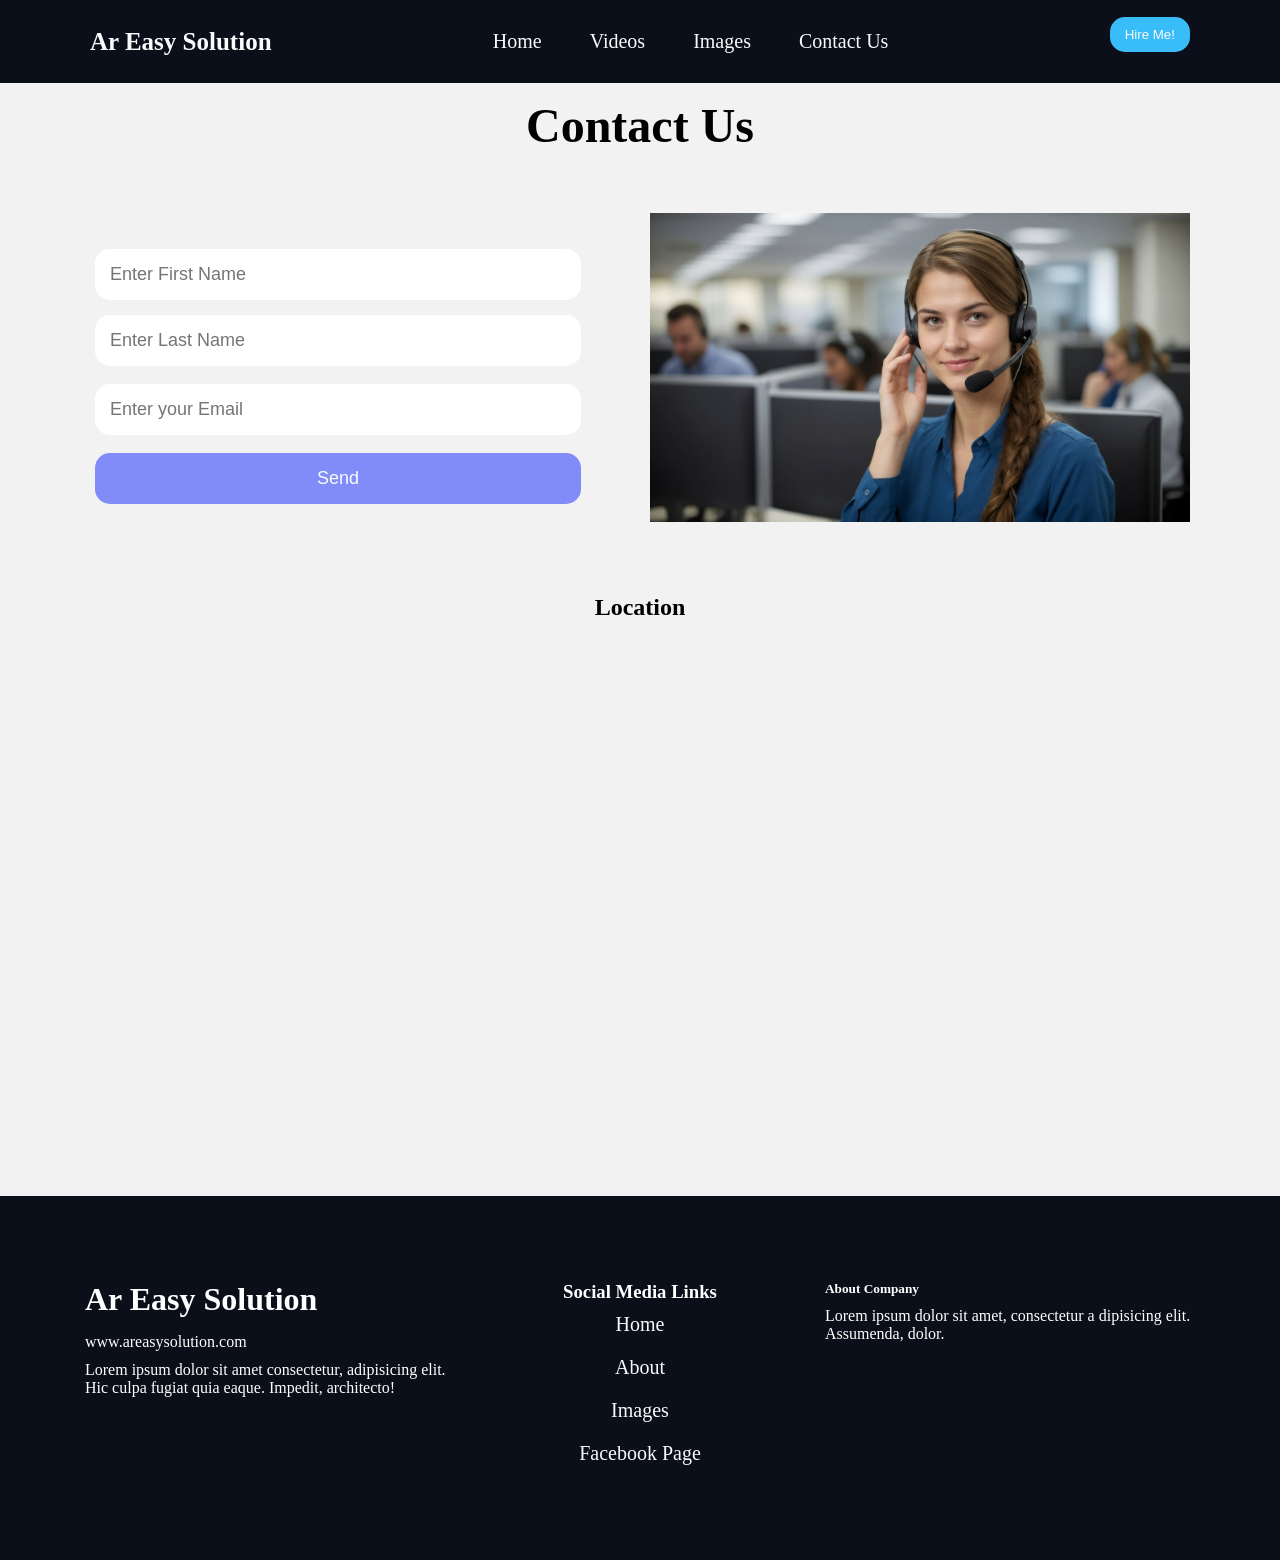
<file: contact.html>
<!DOCTYPE html>
<html>
    <head>
        <title>
            Contact | Ar Easy Solution 
        </title>
        <link rel="stylesheet" href="style.css">
    </head>
    <body bgcolor="#f2f2f2">

        <header>
      <nav>
        <div class="logo">Ar Easy Solution</div>

         <ul>
          <li><a href="index.html">Home</a></li>
          <li><a href="video.html">Videos</a></li>
          <li><a href="image.html">Images</a></li>
          <li><a href="contact.html">Contact Us</a></li>
        </ul>

        <div class="hire_me">
          <button class="btn-primary">Hire Me!</button>
        </div>
      </nav>
    </header>
    <!-- end header -->


        <center style="margin-top: 15px;">
            <h1>
                <font face="verdana" size="7">
                    Contact Us
                </font>
            </h1>
        </center>

        <div class="contact_section">
                <div class="left">
                    <form action="">
                        <input type="text" id="first_name" name="fname" placeholder="Enter First Name" >
                        <input type="text" id="last_name" name="lname" placeholder="Enter Last Name" id="last_name">
                        <br><br>
                        <input type="email" name="email" placeholder="Enter your Email">
                        <br><br>
                        
                        <input type="submit" value="Send" class="btn-secondary" id="submit">
                    </form>
                </div>
                <div class="right">
                    <img src="images/contact_us_image.jpg" width="100%"/>
                </div>
        </div>


        <center>
                <h1>
                    <font face="verdana" size="5">
                        Location
                    </font>
                    
                </h1>
        </center>
        <br>

        <section class="map_section">
                <center>
                    <iframe 
                        src="https://www.google.com/maps/embed?pb=!1m14!1m12!1m3!1d7289.831496702591!2d90.408924141845!3d23.998752057408094!2m3!1f0!2f0!3f0!3m2!1i1024!2i768!4f13.1!5e0!3m2!1sen!2sbd!4v1795542031440!5m2!1sen!2sbd" 
                        width="80%"  
                        height="500px"
                        style="border:0;" 
                        allowfullscreen="" 
                        loading="lazy" 
                        referrerpolicy="strict-origin-when-cross-origin">
                    </iframe>
                </center>
        </section>
       

         <!-- footer -->
    <br /><br />
    <div class="footer_section">
      <footer>
        <div class="company_section">
          <h1>Ar Easy Solution</h1>
          <span>www.areasysolution.com</span>
          <p>
            Lorem ipsum dolor sit amet consectetur, adipisicing elit. Hic culpa
            fugiat quia eaque. Impedit, architecto!
          </p>
        </div>

        <div class="social_media">
          <h3>Social Media Links</h3>
          <a href="index.html">Home</a>
          <a href="#">About</a>
          <a href="image.html">Images</a>
          <a href="#">Facebook Page</a>
        </div>

        <div class="services_section">
          <h5>About Company</h5>
          <p>
            Lorem ipsum dolor sit amet, consectetur a dipisicing elit.
            Assumenda, dolor.
          </p>
        </div>
      </footer>
    </div>
    <!-- end footer -->
            
    </body>
</html>
</file>
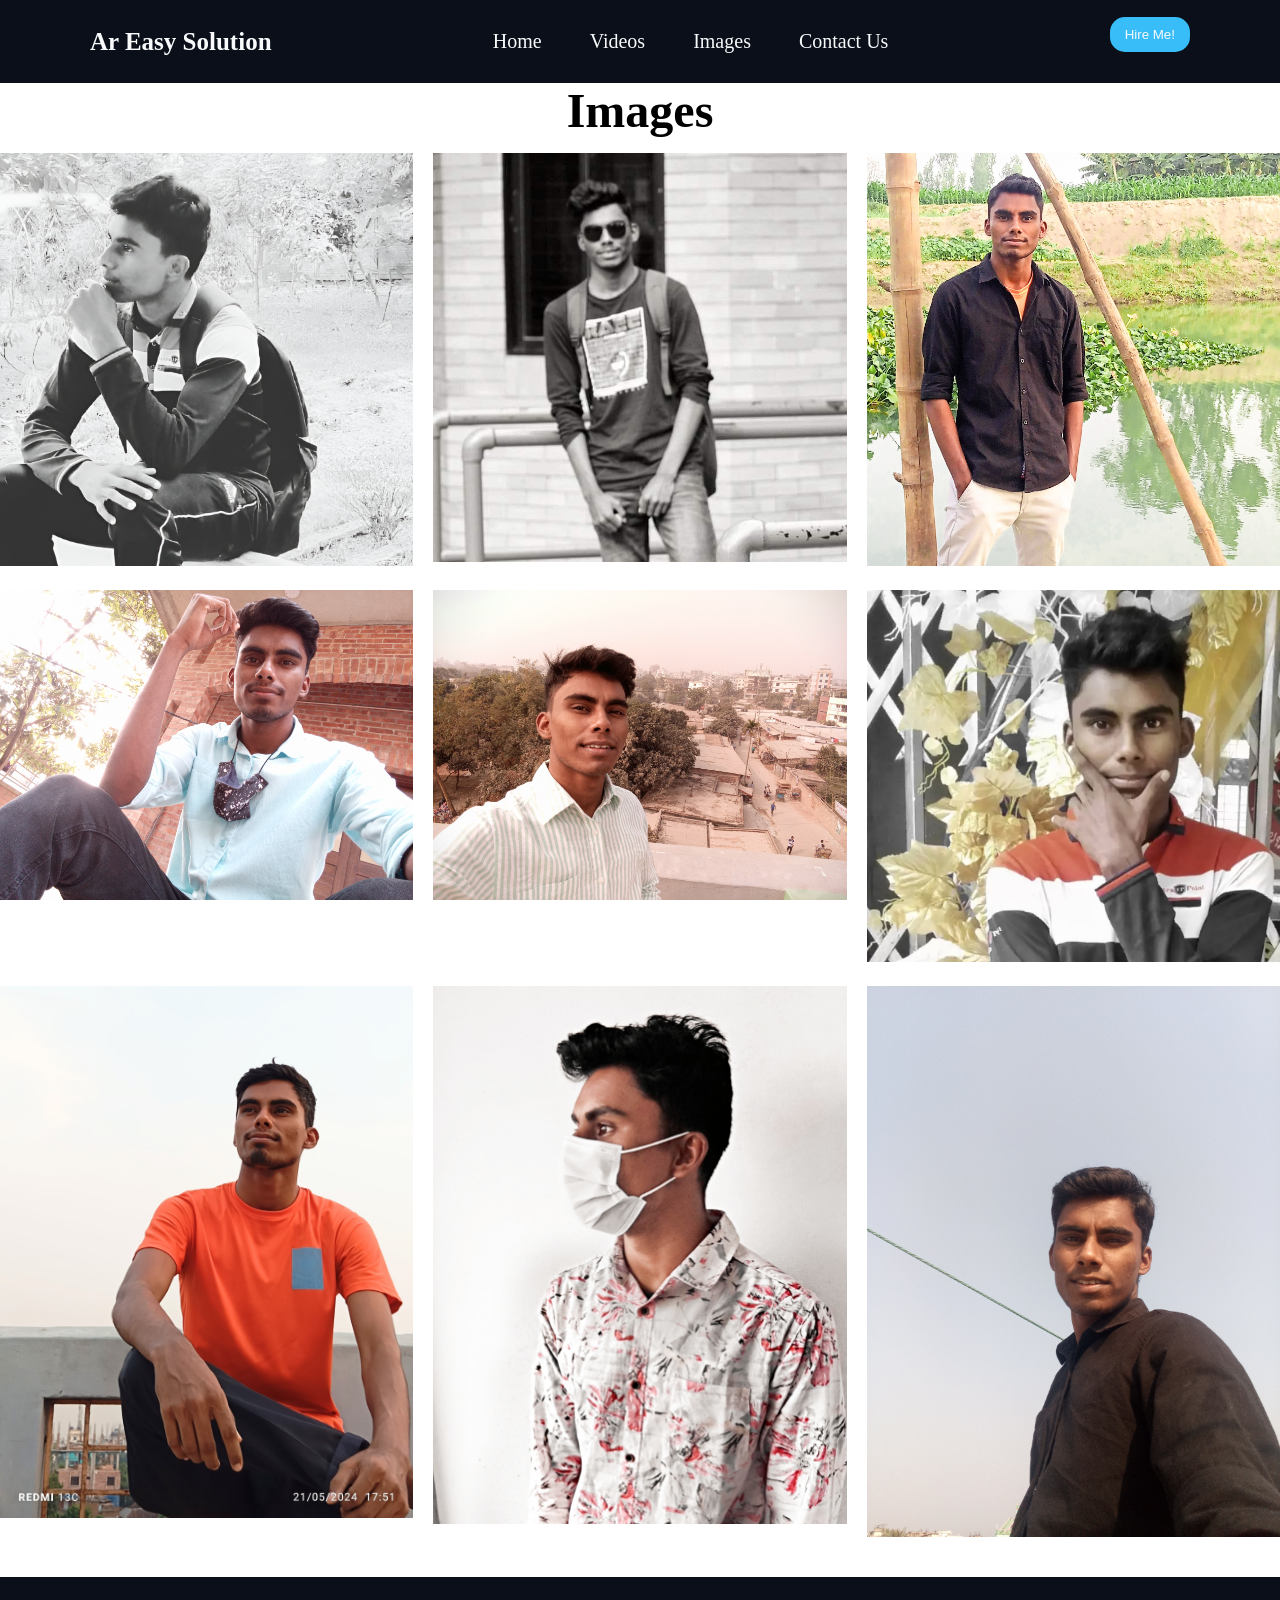
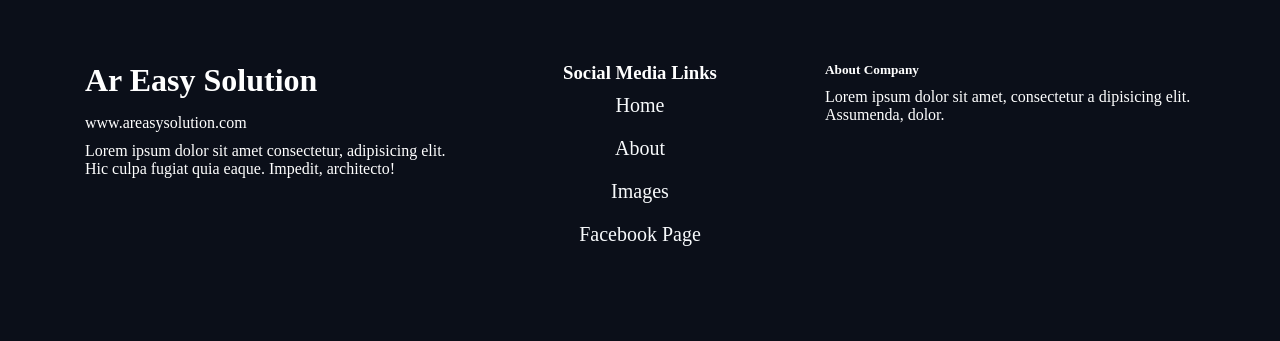
<file: image.html>
<!doctype html>
<html>
  <head>
    <title>Images | Ar Easy Solution</title>
    <meta
      name="description"
      content="Sumon Mahmud | Web Developer Sumon, My Skills is HTML, CSS, JAVASCRIPT. Frontend and also Backend Developement."
    />
    <meta
      name="keywords"
      content="Sumon, Mahmud, Web Developer, Web Designer, Bd Web Developer, Sumon Mahmud"
    />

    <link rel="stylesheet" href="style.css" />
    <meta name="viewport" content="width=device-width, initial-scale=1.0">

  </head>
  <body>
    <header>
      <nav>
        <div class="logo">Ar Easy Solution</div>

       <ul>
          <li><a href="index.html">Home</a></li>
          <li><a href="video.html">Videos</a></li>
          <li><a href="image.html">Images</a></li>
          <li><a href="contact.html">Contact Us</a></li>
        </ul>

        <div class="hire_me">
          <button class="btn-primary">Hire Me!</button>
        </div>
      </nav>
    </header>
    <!-- end header -->

    
    <center>
        <h1>
            <font size="7" face="Verdana">
                Images
            </font>
        </h1>
    </center>

    <div class="gallery">
      
        <div class="gallery-item">
            <img src="./images/sumon3.jpeg" alt="Web Developer Sumon"  />
        </div>

        <div class="gallery-item">
            <img src="./images/sumon.jpg" alt="Web Developer Sumon"/>
        </div>

      <div class="gallery-item">
        <img src="./images/sumon2.jpg" alt="Web Developer Sumon"/>
      </div>

      <div class="gallery-item">
        <img src="./images/sumon8.jpg" alt="Web Developer Sumon"/>
      </div>

      <div class="gallery-item">
        <img src="./images/sumon5.jpg" alt="Web Developer Sumon"/>
      </div>

      <div class="gallery-item">
        <img src="./images/sumon9.jpg" alt="Web Developer Sumon"/>
      </div>

      <div class="gallery-item">
        <img src="./images/sumon4.jpg" alt="Web Developer Sumon"/>
      </div>

      <div class="gallery-item">
        <img src="./images/sumon11.jpg" alt="Web Developer Sumon"/>
      </div>

      <div class="gallery-item">
        <img src="./images/sumon7.jpg" alt="Web Developer Sumon" />
      </div>
    </div>
    <!-- end image card -->


    <!-- footer -->
     <br><br>
    <div class="footer_section">
        <footer>
            <div class="company_section">
                <h1>Ar Easy Solution</h1>
                <span>www.areasysolution.com</span>
                <p>
                    Lorem ipsum dolor sit amet consectetur, adipisicing elit. 
                    Hic culpa fugiat quia eaque. Impedit, architecto!
                </p>
            </div>

            <div class="social_media">
                <h3>Social Media Links</h3>
                <a href="index.html">Home</a>
                <a href="#">About</a>
                <a href="image.html">Images</a>
                <a href="#">Facebook Page</a>
            </div>

            <div class="services_section">
                <h5>About Company</h5>
                <p>
                    Lorem ipsum dolor sit amet, consectetur a
                    dipisicing elit. Assumenda, dolor.
                </p>
            </div>
        </footer>
    </div>
    <!-- end footer -->
  </body>
</html>
</file>
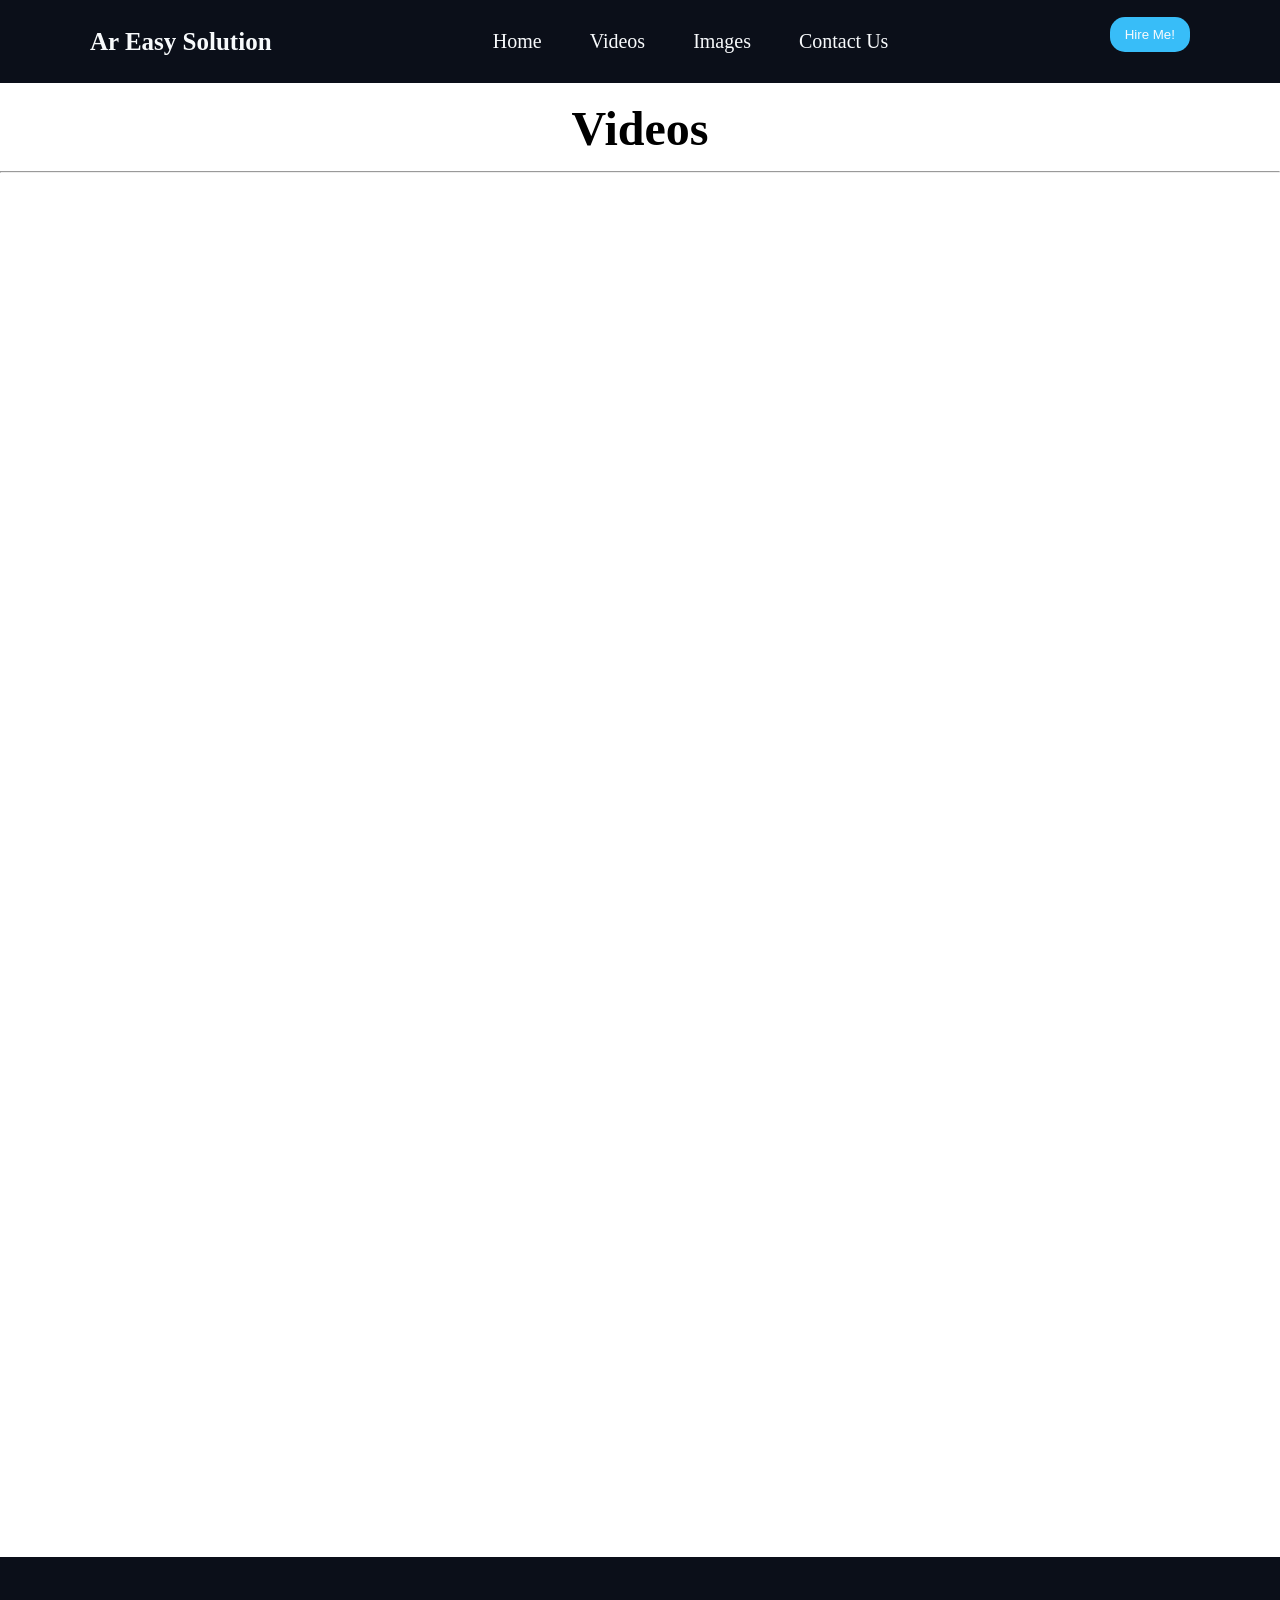
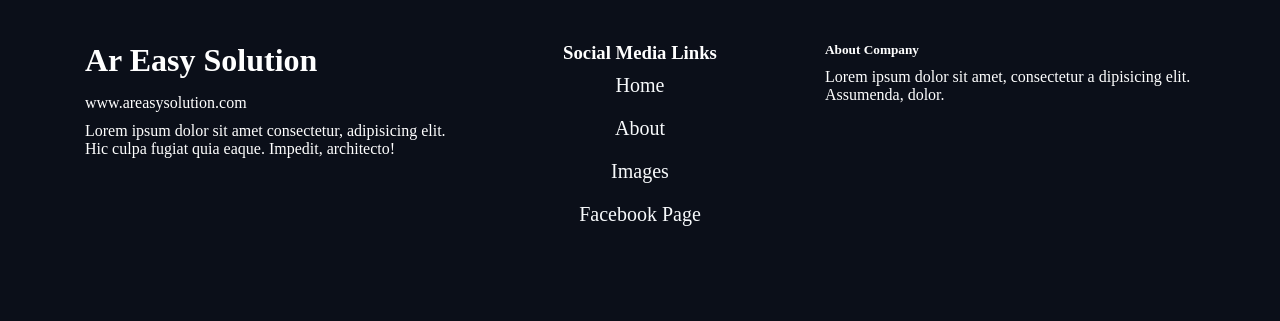
<file: video.html>
<!DOCTYPE html>
<html>
    <head>
        <title>
            Videos - Ar Easy Solution
        </title>
        <link rel="stylesheet" href="style.css">
    </head>
    <body>

        <header>
      <nav>
        <div class="logo">Ar Easy Solution</div>

        <ul>
          <li><a href="index.html">Home</a></li>
          <li><a href="video.html">Videos</a></li>
          <li><a href="image.html">Images</a></li>
          <li><a href="contact.html">Contact Us</a></li>
        </ul>

        <div class="hire_me">
          <button class="btn-primary">Hire Me!</button>
        </div>
      </nav>
    </header>
    <!-- end header -->

        <center>
            <br>
            <h1>
                <font size="7" face="verdana">
                    Videos
                </font>
            </h1>
        </center>

        <hr>
        <center>
            <iframe width="33%" height="300px" src="https://www.youtube.com/embed/LhgEfBXWfak?si=SIJ891Pf1AiZgUxz" title="YouTube video player" frameborder="0" allow="accelerometer; autoplay; clipboard-write; encrypted-media; gyroscope; picture-in-picture; web-share" referrerpolicy="strict-origin-when-cross-origin" allowfullscreen></iframe>
            <iframe width="33%" height="300px" src="https://www.youtube.com/embed/qVYTFU0F14I?si=MYKgIQaeJx00YgWx" title="YouTube video player" frameborder="0" allow="accelerometer; autoplay; clipboard-write; encrypted-media; gyroscope; picture-in-picture; web-share" referrerpolicy="strict-origin-when-cross-origin" allowfullscreen></iframe>
            <iframe width="33%" height="300px" src="https://www.youtube.com/embed/4Vz6L8B73i4?si=_FGapH6EbsXMz_92" title="YouTube video player" frameborder="0" allow="accelerometer; autoplay; clipboard-write; encrypted-media; gyroscope; picture-in-picture; web-share" referrerpolicy="strict-origin-when-cross-origin" allowfullscreen></iframe>

            <br><br>
            <iframe width="33%" height="300px" src="https://www.youtube.com/embed/_kH6pgpQWhw?si=nQH3WZ_7NlbvRsjV" title="YouTube video player" frameborder="0" allow="accelerometer; autoplay; clipboard-write; encrypted-media; gyroscope; picture-in-picture; web-share" referrerpolicy="strict-origin-when-cross-origin" allowfullscreen></iframe>
            <iframe width="33%" height="300" src="https://www.youtube.com/embed/SrMqGibe-9U?si=NrMTw5O40cT6yCCM" title="YouTube video player" frameborder="0" allow="accelerometer; autoplay; clipboard-write; encrypted-media; gyroscope; picture-in-picture; web-share" referrerpolicy="strict-origin-when-cross-origin" allowfullscreen></iframe>
            <iframe width="33%" height="300" src="https://www.youtube.com/embed/LzMnsfqjzkA?si=E6eBq3lFKIWM4ngG" title="YouTube video player" frameborder="0" allow="accelerometer; autoplay; clipboard-write; encrypted-media; gyroscope; picture-in-picture; web-share" referrerpolicy="strict-origin-when-cross-origin" allowfullscreen></iframe>
        
            <br><br>
            <iframe width="90%" height="700" src="https://www.youtube.com/embed/InjJ7WIpsZE?si=XbTfsM2EKg43CkPy" title="YouTube video player" frameborder="0" allow="accelerometer; autoplay; clipboard-write; encrypted-media; gyroscope; picture-in-picture; web-share" referrerpolicy="strict-origin-when-cross-origin" allowfullscreen></iframe>
        </center>


         <!-- footer -->
    <br /><br />
    <div class="footer_section">
      <footer>
        <div class="company_section">
          <h1>Ar Easy Solution</h1>
          <span>www.areasysolution.com</span>
          <p>
            Lorem ipsum dolor sit amet consectetur, adipisicing elit. Hic culpa
            fugiat quia eaque. Impedit, architecto!
          </p>
        </div>

        <div class="social_media">
          <h3>Social Media Links</h3>
          <a href="index.html">Home</a>
          <a href="#">About</a>
          <a href="image.html">Images</a>
          <a href="#">Facebook Page</a>
        </div>

        <div class="services_section">
          <h5>About Company</h5>
          <p>
            Lorem ipsum dolor sit amet, consectetur a dipisicing elit.
            Assumenda, dolor.
          </p>
        </div>
      </footer>
    </div>
    <!-- end footer -->

    </body>

</html>
</file>
<file: style.css>
* {
  margin: 0;
  padding: 0;
  box-sizing: border-box;
}

/* color variables */
:root {
  --primary: #0b0f19;
  --secondary: #111827;
  --PrimaryAccent: #38bdf8;
  --SecondaryAccent: #818cf8;
  --primaryText: #f8fafc;
  --grayText: #94a3b8;
  --white: #fff;
}

header {
    
  color: var(--primaryText);
  background-color: var(--primary);
}

nav {
  max-width: 1100px;
  margin: 0 auto;
  display: flex;
  align-items: center;
  justify-content: space-between;
}

.logo {
  font-size: 25px;
  font-weight: bolder;
  transition: transform 0.5s ease;
}

.logo:hover {
  transform: scale(1.1);
  color: var(--PrimaryAccent);
  cursor: pointer;
}

ul,
li,
a {
  color: var(--primaryText);
  display: flex;
  font-size: 20px;
  padding: 10px 12px;
  text-decoration: none;
}

a:hover {
  color: var(--PrimaryAccent);
  font-weight: 600;
}

.btn-primary {
  border: none;
  padding: 10px 15px;
  border-radius: 15px;
  color: var(--primaryText);
  background-color: var(--PrimaryAccent);
  transition: transform 0.5s ease;
}
.btn-secondary {
  border: none;
  padding: 10px 15px;
  font-size: 12px;
  border-radius: 15px;
  color: var(--primaryText);
  background-color: var(--SecondaryAccent);
  transition: transform 0.5s ease;
}

.btn-primary:hover {
  color: var(--white);
  transform: scale(1.1);
}

/* hero section start */
.hero_section {
  height: 80vh;
  margin: 0 auto;
  max-width: 1100px;
  display: flex;
  justify-content: space-between;
  align-items: center;
}

.left_side,
h1,
p,
button {
  margin-bottom: 15px;
}

.left_side h1 {
  font-size: 37px;
}

.left_side span {
  font-weight: 700;
  color: var(--PrimaryAccent);
}

.card_section {
  gap: 80px;
  max-width: 1100px;
  margin: 40px auto;
  display: grid;
  align-self: center;
  justify-self: center;
  grid-template-columns: repeat(3, 1fr);
}

.card {
  display: flex;
  flex-direction: column;
  /* align-items: center; */
  padding: 12px;
  width: 300px;
  height: 350px;
  border-radius: 15px;
  box-shadow: rgba(0, 0, 0, 0.35) 0px 5px 15px;
}

.card h3,
p,
.card_btn {
  margin-top: 10px;
  margin-bottom: 10px;
}

.card img {
  border-radius: 15px;
}

marquee img {
  margin-top: 10px;
  margin-left: 20px;
  margin-bottom: 10px;
}



.gallery {
    display: grid;
    grid-template-columns: repeat(3, 1fr);
    gap: 20px;
}

.gallery img{
    width: 100%;
}



.footer_section{
    background-color: var(--primary);
    margin: 0 auto;
    padding: 50px;
    
    
}

.footer_section footer{
    color: white;
    padding: 35px;
    display: grid;
    grid-template-columns: repeat(3, 1fr);
}

.social_media{
    display: flex;
    flex-direction: column;
    align-items: center;
    justify-content: center;
}



/* contact page */
.contact_section{
  justify-content: center;
  align-items: center;
  display: grid;
  width: 100%;
  max-width: 1100px;
  margin: 60px auto;
  gap: 20px;
  grid-template-columns: repeat(2, 1fr);
}


.contact_section .left #first_name{
  font-size: 18px;
  padding: 15px;
  border: none;
  width: 90%;
  border-radius: 15px;
  margin: 15px 5px;
}

.contact_section .left #last_name{
  font-size: 18px;
  padding: 15px;
  border: none;
  width: 90%;
  border-radius: 15px;
  margin: 0px 5px;
}

.contact_section .left input[type=email]{
  font-size: 18px;
  padding: 15px;
  border: none;
  width: 90%;
  border-radius: 15px;
  margin: 0px 5px;
}

.contact_section .left input[type=submit]{
  font-size: 18px;
  padding: 15px;
  border: none;
  width: 90%;
  border-radius: 15px;
  margin: 0px 5px;
}
</file>
